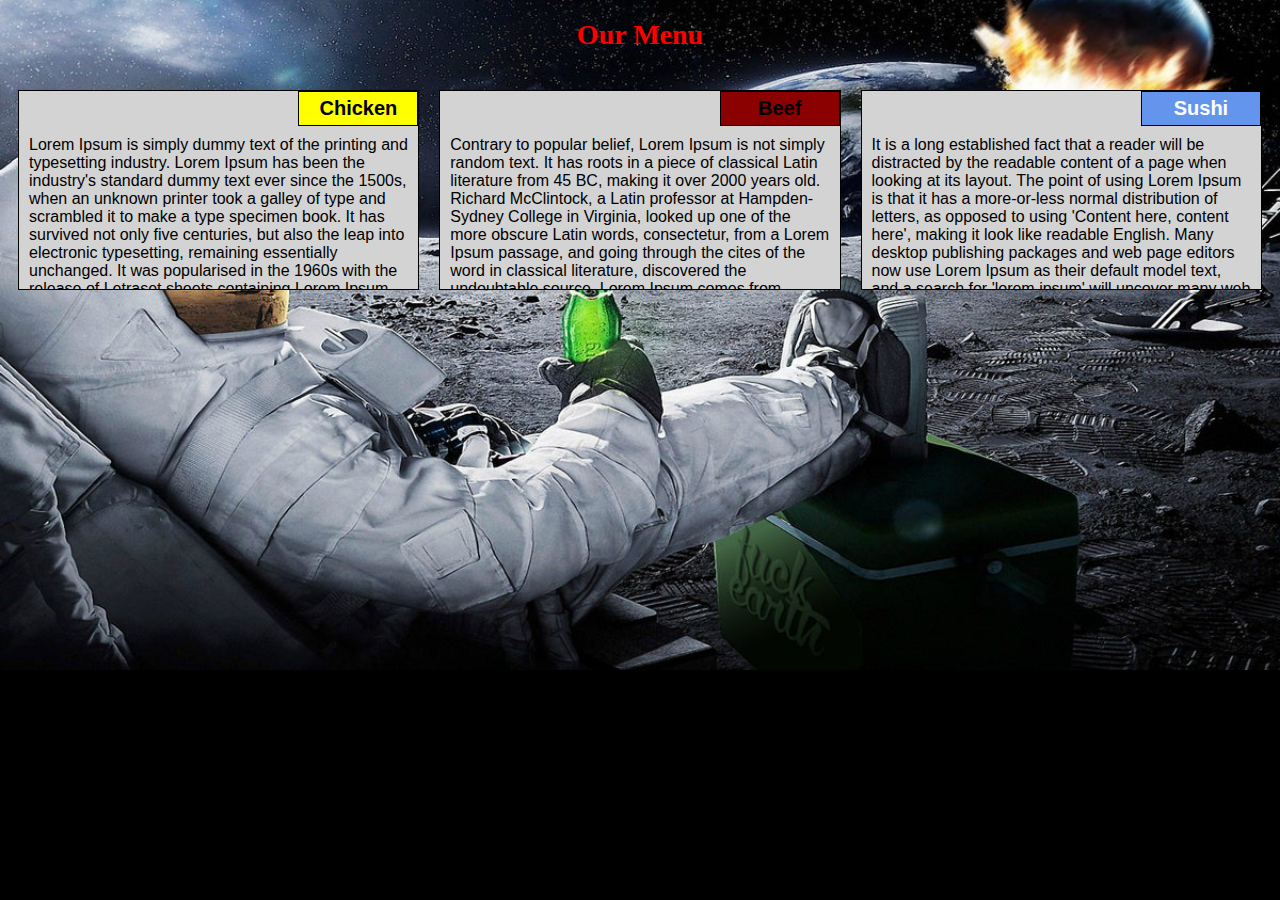
<file: mod2-solution/index.html>
﻿<!DOCTYPE html>
<html>
<head>
    <meta charset="utf-8">

    <meta name="viewport" content="width=device-width, initial-scale=1">

    <link rel="stylesheet" type="text/css" href="css/styles.css">
    <title>Module 2 Solution</title>
</head>
<body>
    <h1>Our Menu</h1>
    <div class="row">
        <div class="container col-lg-4 col-md-6 col-sm-12">
            <section>
                <div id="chicken">
                    Chicken
                </div>
                <p>
                    Lorem Ipsum is simply dummy text of the printing and typesetting industry. Lorem Ipsum has been the industry's standard dummy text ever since the 1500s, when an unknown printer took a galley of type and scrambled it to make a type specimen book. It has survived not only five centuries, but also the leap into electronic typesetting, remaining essentially unchanged. It was popularised in the 1960s with the release of Letraset sheets containing Lorem Ipsum passages, and more recently with desktop publishing software like Aldus PageMaker including versions of Lorem Ipsum.
                </p>
            </section>
        </div>
        <div class="container col-lg-4 col-md-6 col-sm-12">
            <section>
                <div id="beef">
                    Beef
                </div>
                <p>
                    Contrary to popular belief, Lorem Ipsum is not simply random text. It has roots in a piece of classical Latin literature from 45 BC, making it over 2000 years old. Richard McClintock, a Latin professor at Hampden-Sydney College in Virginia, looked up one of the more obscure Latin words, consectetur, from a Lorem Ipsum passage, and going through the cites of the word in classical literature, discovered the undoubtable source. Lorem Ipsum comes from sections 1.10.32 and 1.10.33 of "de Finibus Bonorum et Malorum" (The Extremes of Good and Evil) by Cicero, written in 45 BC. This book is a treatise on the theory of ethics, very popular during the Renaissance. The first line of Lorem Ipsum, "Lorem ipsum dolor sit amet..", comes from a line in section 1.10.32.
                </p>
            </section>
        </div>
        <div class="container col-lg-4 col-md-12 col-sm-12">
            <section>
                <div id="sushi">
                    Sushi
                </div>
                <p>
                    It is a long established fact that a reader will be distracted by the readable content of a page when looking at its layout. The point of using Lorem Ipsum is that it has a more-or-less normal distribution of letters, as opposed to using 'Content here, content here', making it look like readable English. Many desktop publishing packages and web page editors now use Lorem Ipsum as their default model text, and a search for 'lorem ipsum' will uncover many web sites still in their infancy. Various versions have evolved over the years, sometimes by accident, sometimes on purpose (injected humour and the like).
                </p>
            </section>
        </div>
    </div>
</body>
</html>
</file>
<file: mod2-solution/css/styles.css>
/* Base Styles */

* {
    box-sizing: border-box;
}

h1 {
    font-family: Cooper;
    color: red;
    text-align: center;
    font-weight: bold;
    font-size: 175%;
}

body {
    background-image: url("backgroundimg.jpg");
    height: auto;
    background-position: top;
    background-repeat: no-repeat;
    background-size: cover;
    background-color: black;
}

p {
    padding: 10px;
    margin: 0;
}

.container {
    border: none;
    margin-left: auto;
    margin-right: auto;
    margin-top: 10px;
    margin-bottom: 10px;
    padding: 10px;
}

section {
    border: 1px solid black;
    background-color: lightgray;
    width: 100%;
    height: 200px;
    font-family: Helvetica;
    color: black;
    position: relative;
    overflow: auto;
}

#chicken {
    border: 1px solid black;
    text-align: center;
    width: 30%;
    margin-left: 70%;
    font-family: Georgia,sans-serif;
    font-weight: bold;
    font-size: 125%;
    margin-bottom: 0;
    margin-top: 0;
    padding: 5px;
    background-color: yellow;
}

#beef {
    border: 1px solid black;
    text-align: center;
    width: 30%;
    margin-left: 70%;
    font-family: Georgia,sans-serif;
    font-weight: bold;
    font-size: 125%;
    margin-bottom: 0;
    margin-top: 0;
    padding: 5px;
    background-color: darkred;
}

#sushi {
    border: 1px solid black;
    text-align: center;
    width: 30%;
    margin-left: 70%;
    font-family: Georgia,sans-serif;
    font-weight: bold;
    font-size: 125%;
    margin-bottom: 0;
    margin-top: 0;
    background-color: cornflowerblue;
    color: white;
    padding: 5px;
}

.row {
    width: 100%;
}

/* Desktop view */

@media (min-width: 992px) {
    .col-lg-1, .col-lg-2, .col-lg-3, .col-lg-4, .col-lg-5, .col-lg-6, .col-lg-7, .col-lg-8, .col-lg-9, .col-lg-10, .col-lg-11, .col-lg-12 {
        float: left;
    }

    .col-lg-1 {
        width: 8.33%;
    }

    .col-lg-2 {
        width: 16.66%;
    }

    .col-lg-3 {
        width: 25%;
    }

    .col-lg-4 {
        width: 33.33%;
    }

    .col-lg-5 {
        width: 41.66%;
    }

    .col-lg-6 {
        width: 50%;
    }

    .col-lg-7 {
        width: 58.33%;
    }

    .col-lg-8 {
        width: 66.66%;
    }

    .col-lg-9 {
        width: 74.99%;
    }

    .col-lg-10 {
        width: 83.33%;
    }

    .col-lg-11 {
        width: 91.66%;
    }

    .col-lg-12 {
        width: 100%;
    }
}

/* Tablet view */

@media (min-width: 768px) and (max-width: 991px) {
    .col-md-1, .col-md-2, .col-md-3, .col-md-4, .col-md-5, .col-md-6, .col-md-7, .col-md-8, .col-md-9, .col-md-10, .col-md-11, .col-md-12 {
        float: left;
    }

    .col-md-1 {
        width: 8.33%;
    }

    .col-md-2 {
        width: 16.66%;
    }

    .col-md-3 {
        width: 25%;
    }

    .col-md-4 {
        width: 33.33%;
    }

    .col-md-5 {
        width: 41.66%;
    }

    .col-md-6 {
        width: 50%;
    }

    .col-md-7 {
        width: 58.33%;
    }

    .col-md-8 {
        width: 66.66%;
    }

    .col-md-9 {
        width: 74.99%;
    }

    .col-md-10 {
        width: 83.33%;
    }

    .col-md-11 {
        width: 91.66%;
    }

    .col-md-12 {
        width: 100%;
    }
}

/* Mobile view */

@media (max-width: 767px) {
    .col-sm-1, .col-sm-2, .col-sm-3, .col-sm-4, .col-sm-5, .col-sm-6, .col-sm-7, .col-sm-8, .col-sm-9, .col-sm-10, .col-sm-11, .col-sm-12 {
        float: left;
    }

    .col-sm-1 {
        width: 8.33%;
    }

    .col-sm-2 {
        width: 16.66%;
    }

    .col-sm-3 {
        width: 25%;
    }

    .col-sm-4 {
        width: 33.33%;
    }

    .col-sm-5 {
        width: 41.66%;
    }

    .col-sm-6 {
        width: 50%;
    }

    .col-sm-7 {
        width: 58.33%;
    }

    .col-sm-8 {
        width: 66.66%;
    }

    .col-sm-9 {
        width: 74.99%;
    }

    .col-sm-10 {
        width: 83.33%;
    }

    .col-sm-11 {
        width: 91.66%;
    }

    .col-sm-12 {
        width: 100%;
    }
}
</file>
